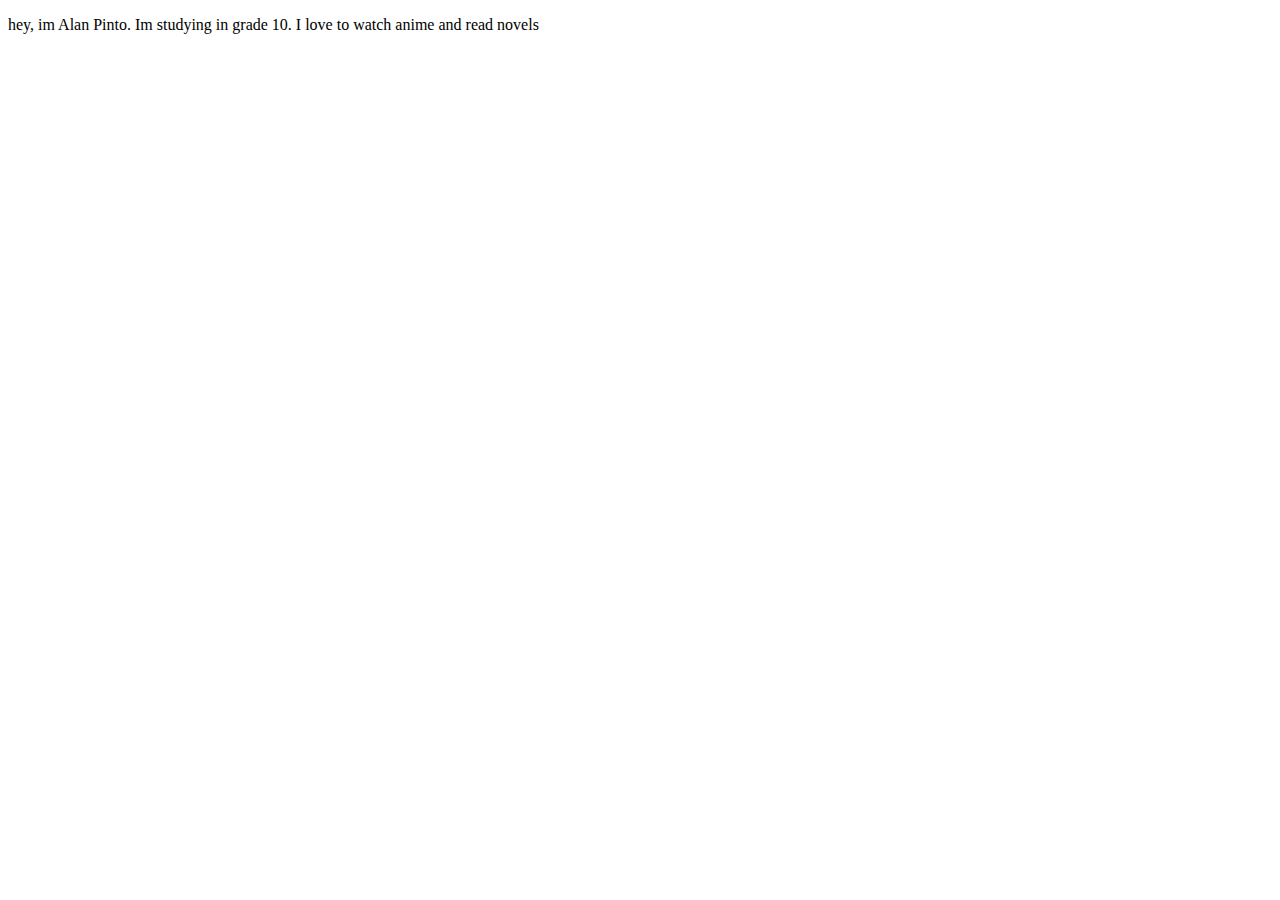
<file: aboutme.html>
<!DOCTYPE html>
<html>
    <head>
        <title>

        </title>
    </head>
    <body>
<p>hey, im Alan Pinto. Im studying in grade 10. I love to watch anime and read novels</p>
    </body>
</html>
</file>
